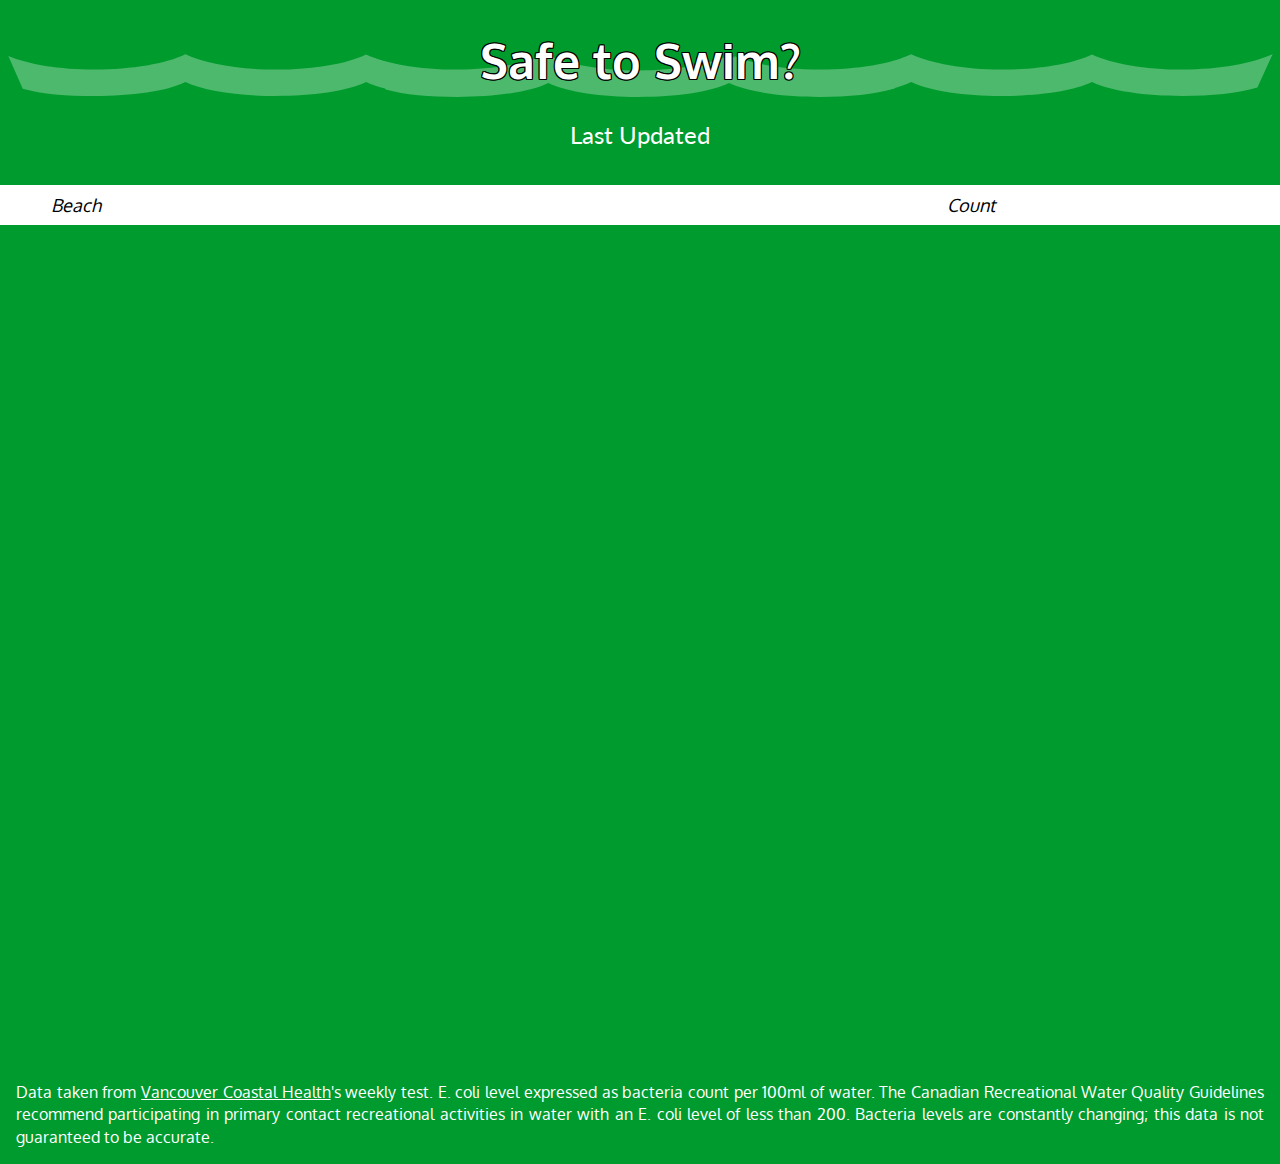
<file: index.html>
<!DOCTYPE html>
<!--[if lt IE 7]>      <html class="no-js lt-ie9 lt-ie8 lt-ie7"> <![endif]-->
<!--[if IE 7]>         <html class="no-js lt-ie9 lt-ie8"> <![endif]-->
<!--[if IE 8]>         <html class="no-js lt-ie9"> <![endif]-->
<!--[if gt IE 8]><!--> <html class="no-js"> <!--<![endif]-->
<html lang="en">
  <head>
    <meta charset="utf-8">
    <title>Safe to Swim</title>
    <meta name="author" content="James Podles">
    <meta name="viewport" content="width=device-width, initial-scale=1, maximum-scale=1">
    <meta name="description" content="    "/>
   <meta name="keywords" content="   ">
   <link href='http://fonts.googleapis.com/css?family=Lato:400,700' rel='stylesheet' type='text/css'>
   <link href='http://fonts.googleapis.com/css?family=Oxygen:400,700' rel='stylesheet' type='text/css'>
    <link rel="stylesheet" href="css/style.css" type="text/css">

  <body>
  <header>


<h1>Safe to Swim?</h1>

</header>
<div class="update">
<span class="date">Last Updated</span><span class="date" id="current"></span>

</div>
<span class="beach">Beach</span><span class="bacteria">Count</span>
<div class="table" id="tableone">



  

</div>

<div>

<p class="disclaimer">
Data taken from <a href="http://vch.ca">Vancouver Coastal Health</a>'s weekly test. E. coli level expressed as bacteria count per 100ml of water. The Canadian Recreational Water Quality Guidelines recommend participating in primary contact recreational activities in water with an E. coli level of less than 200. Bacteria levels are constantly changing; this data is not guaranteed to be accurate.

</p>
</div>
<script src="https://ajax.googleapis.com/ajax/libs/jquery/1.10.2/jquery.min.js"></script>
<script type="text/javascript">
$(document).ready(function() {
$('div#tableone').load('http://quadrophone.com/safe-to-swim/vch.html  table');
$('span#current').load('http://quadrophone.com/safe-to-swim/vch.html p.p4.ft3')

});
</script>

  </body>
</html>
</file>
<file: css/style.css>
body, html {
	height:100%;
	min-height:100%;
	width:100%;
	margin:0;
	padding:0;
}

header {

}
header {
	display:table;
	width:100%;
		height:120px;
			background-image: url('../img/water.svg');
			background-size: 100%;
}

h1 {
	height:120px;
	font-family: 'Oxygen';
	color:#FFF;
	font-size:35px;
	text-align: center;
		background-color:rgba(0,155,46,.7);
	margin-bottom: .5em;
	margin:0;
	display: table-cell;
	width:100%;
	vertical-align: middle;
	color:#fff;
	text-shadow: -1px -1px 0 #000,
                          0 -1px 0 #000,
                          1px -1px 0 #000,
                          1px 0 0 #000,
                          1px 1px 0 #000,
                          0 1px 0 #000,
                          -1px 1px 0 #000,
                          -1px 0 0 #000;

}
tr p:first-child {
	padding-left:1em;
}


table {
	height:auto;
	background-color:white;
width:100%;
	float:left;
	font-family: 'Lato';
}
body {
	background-color:#009B2E;
}
img.water {
	width: 100%;
	margin-bottom: 2em;
}
td {
border-top: 1px solid #009B2E;
}
span.beach, span.bacteria {
	border-bottom: 1px solid #009B2E;
	padding-top: .5em;
	padding-bottom: .5em;
	display: block;
	font-style: italic;
	font-family: 'Oxygen';
	background-color: #FFF;
	margin-top:0;
	font-size: 18px;
	color:#000;
}

div.table  {
	height:100%;
}



p.ft5, p.ft7, p.ft8, p.ft9, p.ft10, .tr4.td7, .tr4.td8, .tr8.td6, .td6, .tr10.td6{
	display:none;
}

.tr0 .ft2 {
	display: none;
}




.p5 {
	display:none;
}
td.tr5 p {
	display:none;
}
span#current span.ft2 {
	display:none;
}
span.beach {
	margin-top:2em;
	float:left;
	width:70%;
		text-align: left;
		padding-left: 4%;
}
span.bacteria {
	margin-top:2em;
	float:right;
	width:26%;
	text-align:left;
}
span.date {
	
	text-align: center;

}
div.update span {
	display:inline-block;
}
div.update {
		font-family: 'Lato';
	background-color:#009B2E;
	color:#FFF;
	width:100%;
	text-align: center;
}
span.date:nth-of-type(2) {
	padding-bottom: 10px;
	font-weight:600;
}
span.location {
	display: block;
	width:100%;
	text-align: center;
	font-family: 'Oxygen';
	font-size:22px;
	background-color: #FFF;
	border-bottom: 2px solid #009B2E;
	padding-top:.5em;
	padding-bottom: .5em;
}
p.disclaimer a {
	color:#FFF;
}
p.disclaimer {

	bottom:0;
		background-color:#009B2E;
	font-family: 'Oxygen';
	color:#FFF;
	text-align: justify;
	line-height:1.4em;
	padding:1em;

}


@media screen and (min-width:767px) {
	h1 {
		font-size: 3em;
	}

}

@media screen and (min-width:500px) {
	div.update {
		font-size:1.5em;
	}
	}
</file>
